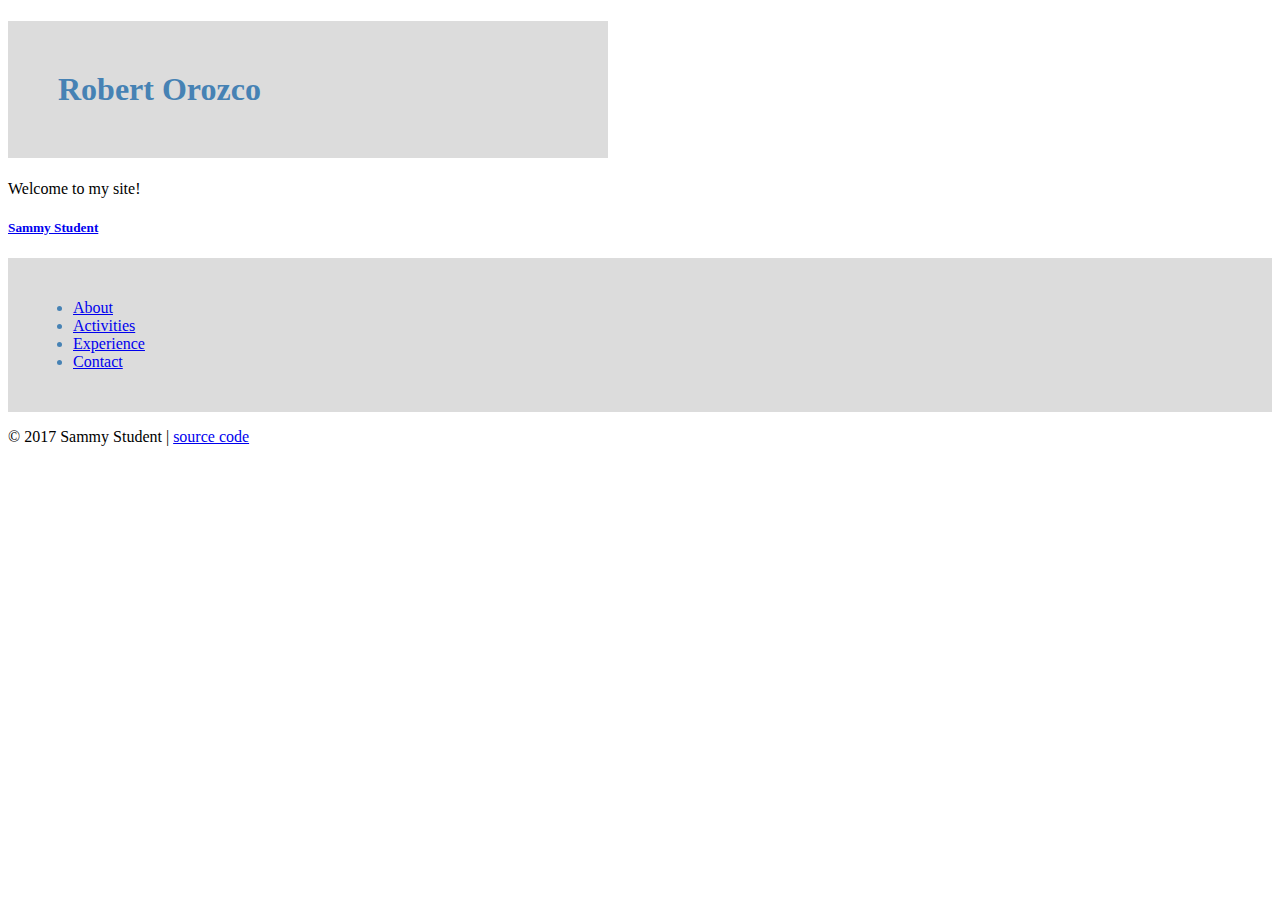
<file: index.html>
<!DOCTYPE html>
<html>
  <head>
    <meta charset="utf-8">
    <title>Robert Orozco | Neat</title>
    <link rel="stylesheet" href="stylesheets/sammy-style.css">
  </head>
  <body>
    <div class="page">
      <h1>Robert Orozco</h1>
      <p>Welcome to my site!</p>
    </div>
    <header>
      <h5><a href="index.html">Sammy Student</a></h5>
	    <nav>
	      <ul>
          <li><a href="about.html">About</a></li>
          <li><a href="activities.html">Activities</a></li>
          <li><a href="experience.html">Experience</a></li>
	  <li><a href="contact.html">Contact</a></li>
	      </ul>
	    </nav>
	  </header>

	  <footer>
	    <p>&copy; 2017 Sammy Student |
        <a href="https://prof-rossetti.github.io/student-site">source code</a>
      </p>
	  </footer>

    <script type="text/javascript">
      var myMessage = "Hello World"
      console.log(myMessage)
    </script>
  </body>
</html>
</file>
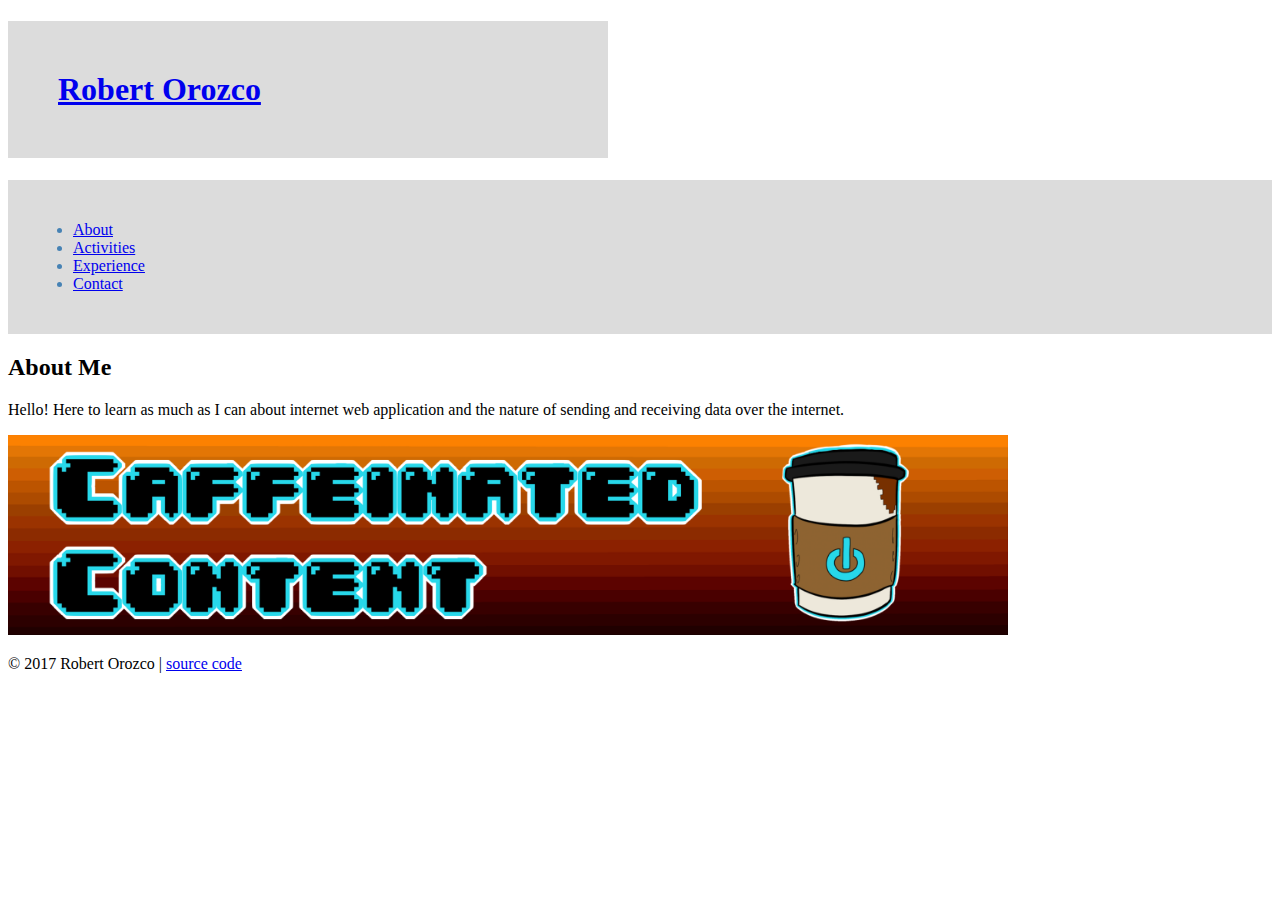
<file: about.html>
<!DOCTYPE html>
<html>
  <head>
    <meta charset="utf-8">
    <title>Robert Orozco | Neat</title>
    <link rel="stylesheet" href="stylesheets/sammy-style.css">
  </head>
  <body>
    <header>
      <h1><a href="index.html">Robert Orozco</a></h1>
	    <nav>
	      <ul>
          <li><a href="about.html">About</a></li>
          <li><a href="activities.html">Activities</a></li>
          <li><a href="experience.html">Experience</a></li>
		      <li><a href="contact.html">Contact</a></li>
		    </ul>
	    </nav>
	  </header>

    <div class="page">
      <h2>About Me</h2>
      <p>
	Hello! Here to learn as much as I can about internet web application and the nature of sending and receiving data over the internet.
      </p>
      <img src="images/bannercc.png" alt="Caffeinated Content" style="width:1000px;height:200px;" />
    </div>

    <footer>
	    <p>&copy; 2017 Robert Orozco |
        <a href="https://prof-rossetti.github.io/student-site">source code</a>
      </p>
	  </footer>
  </body>
</html>
</file>
<file: stylesheets/sammy-style.css>
/* Sammy's Stylesheet */

h1 {color: Steelblue; background-color: Gainsboro; padding: 50px; width: 500px;}
* { font: Helvetica;}
nav{color: Steelblue; background-color: Gainsboro; padding: 25px;}
</file>
